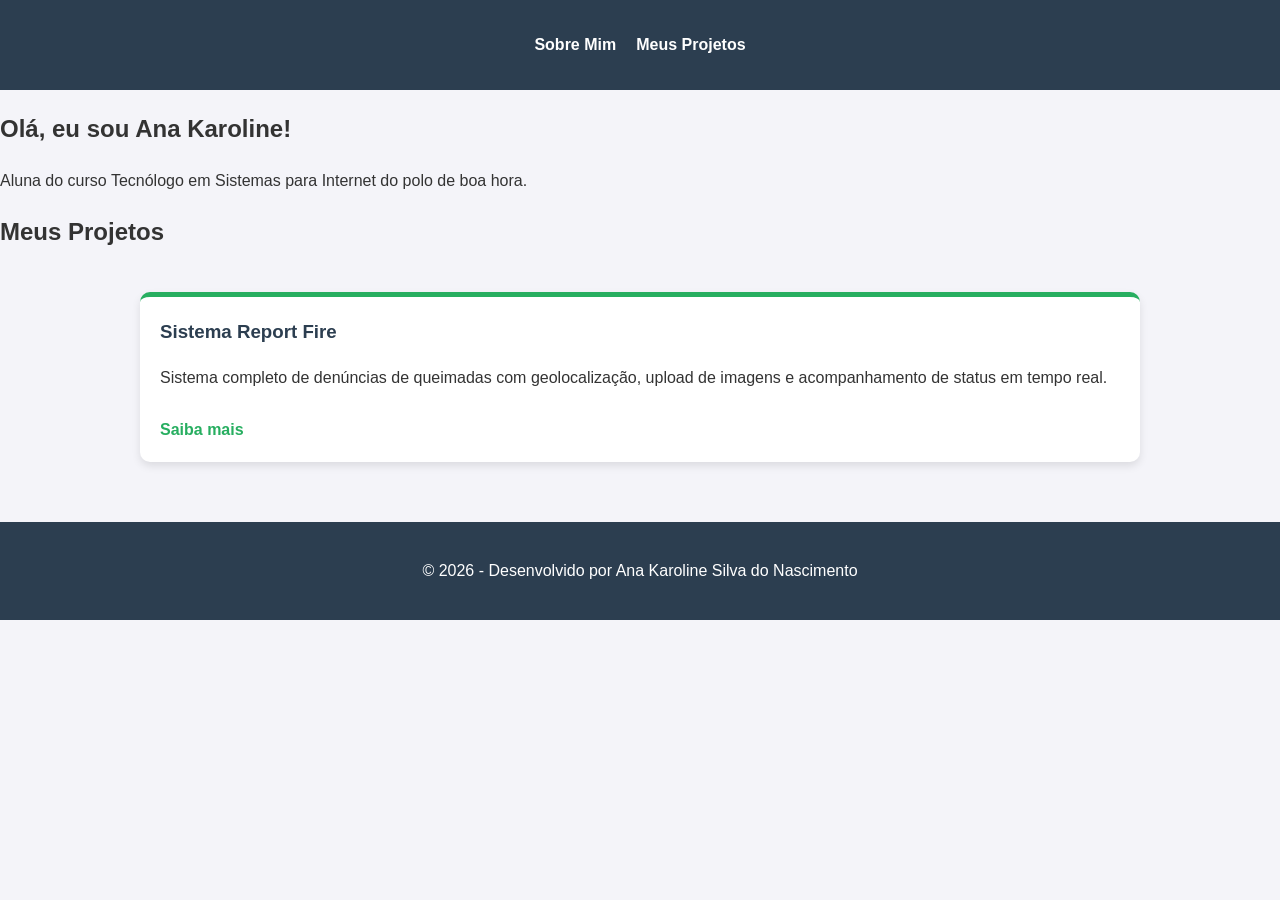
<file: index.html>
<!DOCTYPE html>
<html lang="pt-br">
<head>
  <meta charset="UTF-8">
  <meta name="viewport"
 content="width=device-width, initial-scale=1.0">
  <title>Portfólio - Ana Karoline Silva do Nascimento</title>
  
  <link rel="stylesheet" href="style.css">
  </head>
  <body>

<header>
  <nav>
    <ul>
      <li><a href="#sobre">Sobre Mim</a></li>
      <li><a href="#projetos">Meus Projetos</a></li>
    </ul>
  </nav>
</header>

<main>
  <section id="sobre">
    <h1>Olá, eu sou Ana Karoline!</h1>
    <p>Aluna do curso Tecnólogo em Sistemas para Internet do polo de boa hora.</p>
  </section>

  <section id="projetos">
    <h2>Meus Projetos</h2>
    <div id="lista-projetos" class="grid-container">
      </div>
  </section>
</main>

<footer>
  <p>&copy; 2026 - Desenvolvido por Ana Karoline Silva do Nascimento</p>
</footer>

<script src="script.js"></script>
</body>
</html>
</file>
<file: style.css>
/* Layout Semântico e Moderno */
body {
  font-family: 'Segoe UI', Tahoma, Geneva, Verdana, sans-serif;
  line-height: 1.6;
  margin: 0;
  color: #333;
  background-color: #f4f4f9;
}

header {
  background: #2c3e50;
  color: white;
  padding: 1rem 0;
  text-align: center;
}

nav ul {
  list-style: none;
  display: flex;
  justify-content: center;
  gap: 20px;
  padding: 0;
}

nav a {
  color: white;
  text-decoration: none;
  font-weight: bold;
}

/* Grid para Responsividade */
.grid-container {
  display: grid;
  grid-template-columns: repeat(auto-fit, minmax(280px, 1fr));
  gap: 20px;
  padding: 20px;
  max-width: 1000px;
  margin: 0 auto;
}

.card-projeto {
  background: white;
  border-radius: 10px;
  padding: 20px;
  box-shadow: 0 4px 8px rgba(0,0,0,0.1);
  border-top: 5px solid #27ae60;
}

.card-projeto h3 { margin-top: 0; color: #2c3e50; }

footer {
  text-align: center;
  padding: 20px;
  background: #2c3e50;
  color: white;
  margin-top: 40px;
}
/* Efeito para os links do menu */
nav a:hover {
  text-decoration: underline;
  color: #f1c40f; /* Cor amarela ao passar o mouse */
  transition: 0.3s;
}

/* Estilização do link dentro do card */
.card-projeto a {
  display: inline-block;
  margin-top: 10px;
  color: #27ae60; /* Verde sustentável */
  font-weight: bold;
  text-decoration: none;
}

.card-projeto a:hover {
  text-decoration: underline;
}
</file>
